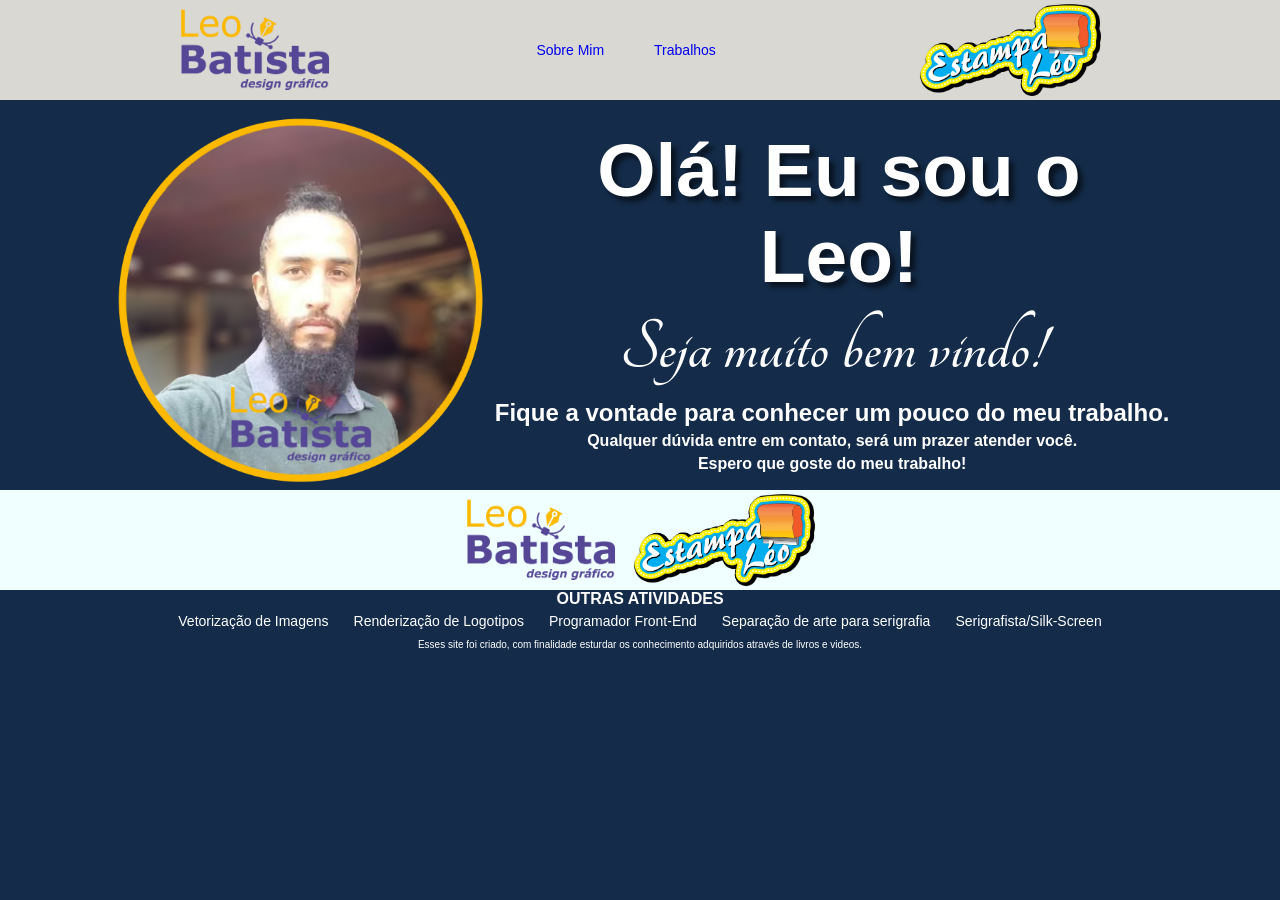
<file: index.html>
<!DOCTYPE html>
<html lang="pt-br">
<head>
    <meta charset="UTF-8">
    <meta name="viewport" content="width=device-width, initial-scale=1.0">
    <title>site pessoal</title>
    <link rel="stylesheet" href="style.css">
</head>


<body>
      <header class="cabecalho">
    <section class="logos">
         <a class="logo01" href="index.html"><img class="logo01" src="logo/Logo LeoBatista_design_grafico-02.png"></a>
        <a class="logo02"  href="index.html"><img class="logo02" src="logo/estampa_leo-01.png" alt="Estampa Leo"></a> 
        
    <nav class="nav_bar">
            <ul>
                <li>
                    <a href="index.html">Sobre Mim</a>
                </li>
                <li>
                    <a href="galeria.html">Trabalhos</a>
                </li>
            </ul>
        </nav> 
    </section> 
    </header>


    <main class="apresentacao">
        
        <img src="fotos_trabalhos/imagem_perfil.png">

        <section class="texto_apresentacao">
        <h1> Olá! Eu sou o Leo!</h1>
        <h2 class="bem_vindo"> Seja muito bem vindo!</h2>
        <h2> Fique a vontade para conhecer um pouco do  meu trabalho.</h2>
        <h3> Qualquer dúvida entre em contato, será um prazer atender você. 
        <h3>Espero  que goste do meu trabalho!</h3>
        </section>
    </main>
  
        <main class="rede_social">
             <a href="https://www.instagram.com/l.batista88?igsh=MWt1bmsyeXF3YjFnNQ=="> <img class="rede_social" src="logo/Logo LeoBatista_design_grafico-02.png" alt="batista88"></a>
             <a href="https://www.instagram.com/estampaleocuritiba?igsh=a3gzYXBvdTFvNWtp"> <img class="rede_social" src="logo/estampa_leo-01.png" alt="Estampa Leo"></a>
        </main>
        

        <aside class="de_mais_trabalhos">
            <h4>OUTRAS ATIVIDADES</h4>
          <ul class="outras_atv">
            <p> Vetorização de Imagens</p>
            <p>Renderização de Logotipos</p>
            <p> Programador Front-End</p> 
            <p>Separação de arte para serigrafia</p>
            <p> Serigrafista/Silk-Screen</p>
         </ul>
      </aside>
</strong>
    <footer>
       <p class="footer">Esses site foi criado, com finalidade esturdar os conhecimento adquiridos através de livros e videos. </p>
    </footer>
</body>
</html>
</file>
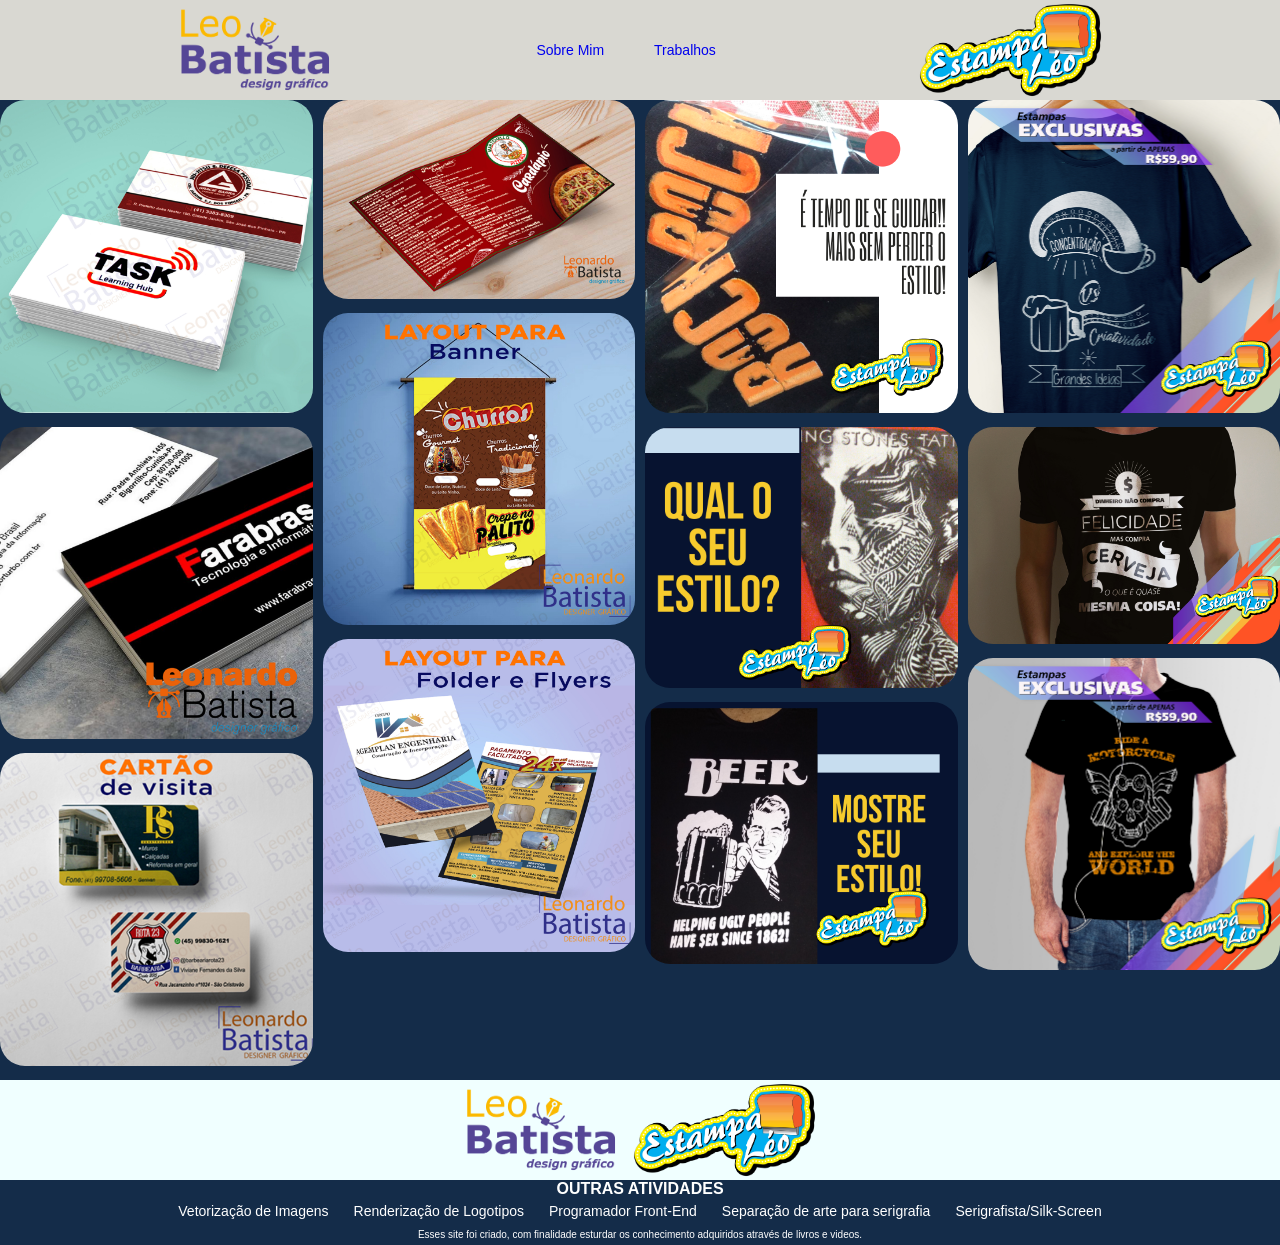
<file: galeria.html>
<!DOCTYPE html>
<html lang="pt-br">
<head>
    <meta charset="UTF-8">
    <meta name="viewport" content="width=device-width, initial-scale=1.0">
    <title>site pessoal</title>
    <link rel="stylesheet" href="style.css">
</head>


<body>
      <header class="cabecalho">
    <section class="logos">
         <a class="logo01" href="index.html"><img class="logo01" src="logo/Logo LeoBatista_design_grafico-02.png"></a>
        <a class="logo02"  href="index.html"><img class="logo02" src="logo/estampa_leo-01.png" alt="Estampa Leo"></a> 
        
    <nav class="nav_bar">
            <ul>
                <li>
                    <a href="index.html">Sobre Mim</a>
                </li>
                <li>
                    <a href="job.html">Trabalhos</a>
                </li>
            </ul>
        </nav> 
    </section> 
    </header>


    <main class="galeria">
        
        <img class="img_galeria" src="fotos_trabalhos/cartao_visitas/C01.jpg">
        <img class="img_galeria" src="fotos_trabalhos/cartao_visitas/C02.png">
        <img class="img_galeria" src="fotos_trabalhos/cartao_visitas/C03.jpg">

        <img class="img_galeria" src="fotos_trabalhos/comunicacao_visual/cardapio_pizza.jpg">
        <img class="img_galeria" src="fotos_trabalhos/comunicacao_visual/post Banner.jpg">
        <img class="img_galeria" src="fotos_trabalhos/comunicacao_visual/post Folder e Flyers.jpg">

        <img class="img_galeria" src="fotos_trabalhos/estampa_leo/20200821_102302_0000.png">
        <img class="img_galeria" src="fotos_trabalhos/estampa_leo/20210107_183936_0000.png">
        <img class="img_galeria" src="fotos_trabalhos/estampa_leo/20210108_192039_0000.png">

        <img class="img_galeria" src="fotos_trabalhos/estampa_leo/Cafe and Beer.jpg">
        <img class="img_galeria" src="fotos_trabalhos/estampa_leo/dinheiro não tras felcidade mas compra cerveja que quase a mesma coisa - preta.jpg">
        <img class="img_galeria" src="fotos_trabalhos/estampa_leo/RIDE A MOTORCYCLE AND EXPLORE THE_WOLRD.jpg">
       
    </main>
  
        <main class="rede_social">
             <a href="https://www.instagram.com/l.batista88?igsh=MWt1bmsyeXF3YjFnNQ=="> <img class="rede_social" src="logo/Logo LeoBatista_design_grafico-02.png" alt="batista88"></a>
             <a href="https://www.instagram.com/estampaleocuritiba?igsh=a3gzYXBvdTFvNWtp"> <img class="rede_social" src="logo/estampa_leo-01.png" alt="Estampa Leo"></a>
        </main>
        

        <aside class="de_mais_trabalhos">
            <h4>OUTRAS ATIVIDADES</h4>
          <ul class="outras_atv">
            <p> Vetorização de Imagens</p>
            <p>Renderização de Logotipos</p>
            <p> Programador Front-End</p> 
            <p>Separação de arte para serigrafia</p>
            <p> Serigrafista/Silk-Screen</p>
         </ul>
      </aside>
</strong>
    <footer>
       <p class="footer">Esses site foi criado, com finalidade esturdar os conhecimento adquiridos através de livros e videos. </p>
    </footer>
</body>
</html>
</file>
<file: style.css>
@import url('https://fonts.googleapis.com/css2?family=Tangerine:wght@700&display=swap');

*{
    margin: 0%;
    padding: 0%;
    font-family: Verdana, Geneva, Tahoma, sans-serif;
}
 
body{
  background-color: #142C49;
}

header{
    display: flex;
      flex-wrap: wrap;
    justify-content:space-around;
    align-items: center;
    background-color:#d9d8d2 ;
}

.logos{
     display:flex;
    flex-wrap: wrap;
     justify-content: space-evenly;
     width:1500px;
     align-items: center;
}
.logo01{
    height: 100px;
}
.logo02{
    height: 100px;
    order: 1;
}

nav{font-size: 18px;
    font-family: Verdana, Geneva, Tahoma, sans-serif;
}

ul {
    display: flex;
    list-style-type: none;
}

li{
    padding: 25px;
}

a{
  text-decoration: none;
  list-style: none;
}

img{
    height: 380px;}

.outros_trabalhos{
    display: flex;
    flex-direction: column;
}

.apresentacao{
    display: flex;
    flex-wrap: wrap;
    color: #ffffff;
    justify-content: center;
padding-top: 10px;
}
    

.texto_apresentacao{
    display: flex;
    flex-direction: column;
    align-items: center;
    justify-content: center;

}
h1{
    font-family: Verdana, Geneva, Tahoma, sans-serif;
    text-align: center;
    font-size: 75px;
    margin-left: 2%;
    text-shadow: 5px 5px 5px #091320;
}


h2{
    font-family: Verdana, Geneva, Tahoma, sans-serif;
    font-size: 24px;
    text-align:center;
    margin-top: 10px;
}

.bem_vindo{
  font-family: "Tangerine", cursive;
  font-weight: 700;
  font-style: bold;
  font-size: 75px;
}


h3{
    font-family: Verdana, Geneva, Tahoma, sans-serif;
    font-size: 16PX;
    text-align: center;
    margin-top: 5px;
}


   .rede_social{
    display: flex;
    justify-content: center;
    align-items: center;
    background-color: azure;
    max-width: 100%;
    height: 100px;
   }

    .footer{
        margin: 0;
        padding: 0;
        display: flex;
        justify-content: center;
        font-family: Verdana, Geneva, Tahoma, sans-serif;
        font-size: 10px;
        text-align: center;
        padding:5px;
        color: #ffffff;
    }


    .cartao_visitas{
        display: flex;
        flex-direction: column;
        justify-content: space-evenly;
   
    }

    .cv{    
        background-color: rgb(19, 214, 204);
        object-fit: cover;
        padding:5px;
    }

    .de_mais_trabalhos{
        text-align: center;
        flex-wrap: wrap;
       font-family: Verdana, Geneva, Tahoma, sans-serif;
       color: white;}

       .outras_atv{
        display: flex;
        justify-content: center;
        flex-wrap: wrap;
        padding: 5px;
        gap: 25px;
       }
    ul{
        font-family: Verdana, Geneva, Tahoma, sans-serif;
        font-size: 14px;
        font-style: bold;
    }



.galeria{
    column-count: 4;
    column-gap: 10px;
    
    
}
    .img_galeria{
    height: 100%;
    max-width: 100%;
    border-radius: 25px;
    margin-bottom: 10px;
    background-color: rgb(255, 80, 16);
    }
</file>
